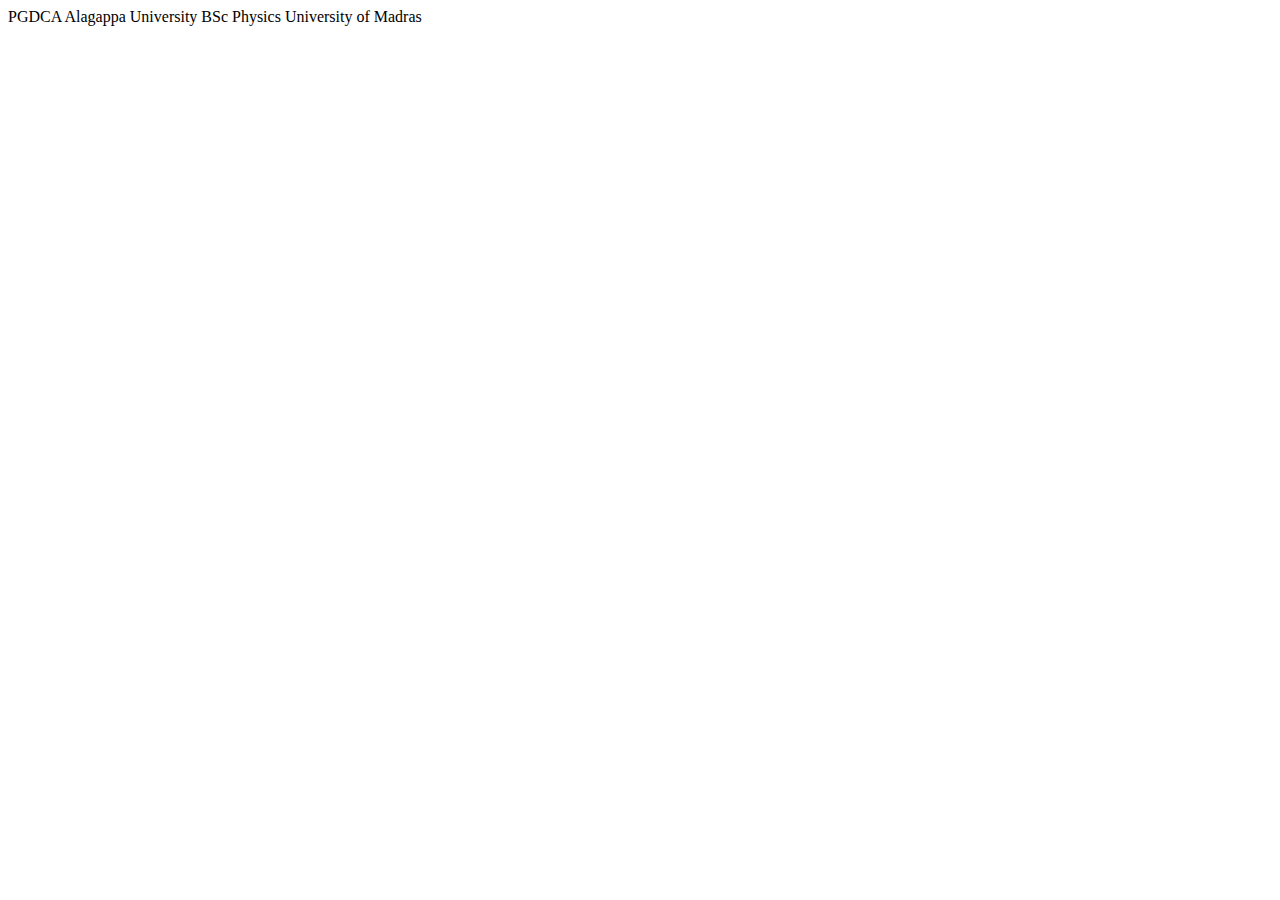
<file: ui/qualification.html>
<!DOCTYPE html>
<head>
<title>
 qualification page
</title>
<meta name="viewport" content="width=device-width, initial-scale=1" />
</head>
<body>
PGDCA        Alagappa University
BSc Physics  University of Madras
</body>
</file>
